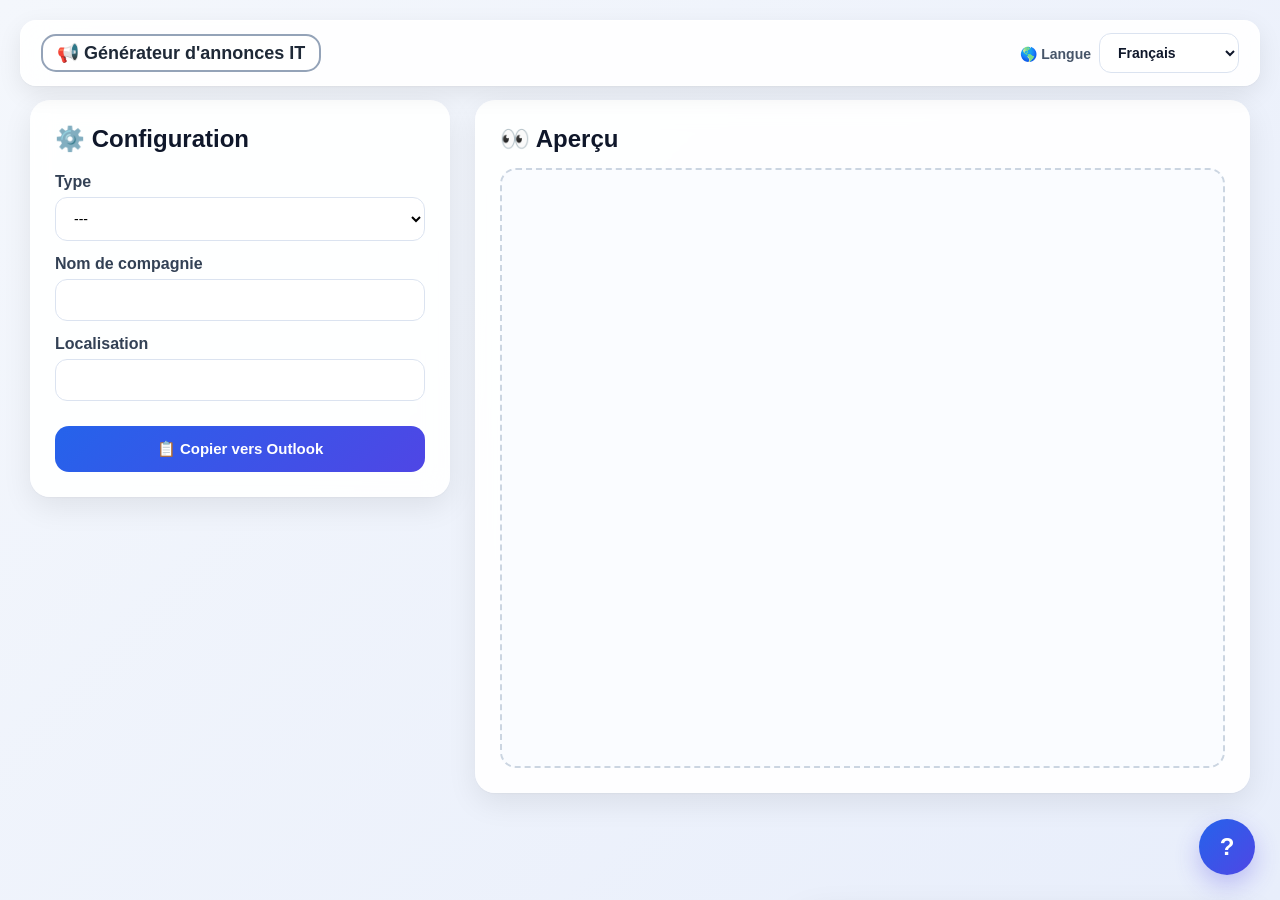
<file: index.html>
<!DOCTYPE html>
<html lang="fr">
<head>
    <link rel="stylesheet" href="CSS/styles.css">
    <script src="JS/script.js" defer></script>
</head>
<meta charset="UTF-8">
<meta name="viewport" content="width=device-width, initial-scale=1.0">

<title>Générateur d'annonces IT</title>


</head>

<body>
    <header class="header">
        <nav class="navbar">
            <div class="logo">
                <span class="logo-text" data-lang="applicationTitle">📢 Générateur d'annonces IT</span>
            </div>
            <label id="lblLanguage" data-lang="language">
                🌎 Langue
            </label>
            <select id="language">
                <option value="fr" data-lang="languageFR">Français</option>
                <option value="en" data-lang="languageEN">English</option>
            </select>
        </nav>
    </header>

    <div class="container">
        <div class="panel">
            <h2>⚙️ Configuration</h2>
            <label id="lblType" data-lang="type">
                Type
            </label>
            <select id="type">
                <option value="" selected>---</option>
                <option value="info" id="optInfo" data-lang="info">
                    📢 Information
                </option>
                <option value="maintenance" id="optMaintenance" data-lang="maintenance">
                    🔧 Maintenance
                </option>
                <option value="incident" id="optIncident" data-lang="incident">
                    🚨 Incident
                </option>
                <option value="alert" id="optAlert" data-lang="alert">
                    📣 Alert
                </option>
            </select>
            <label id="lblCompanyName" data-lang="companyName">
                Nom de compagnie
            </label>
            <input id="companyName" type="text">

            <label id="lbllocalisation" data-lang="localisation">
                Localisation
            </label>
            <input id="localisation" type="text">
            <div id="timeGroup">
                <label id="lblTime" data-lang="time">
                    Heure
                </label>
                <input type="time" id="time">
            </div>
            <div id="frenchGroup">
                <div class="section-title" data-lang="frenchSection">
                    🇫🇷 Français
                </div>
                <label id="lblTitle" data-lang="title">
                    Titre
                </label>
                <input id="title">
                <label id="lblDescription" data-lang="description">
                    Description
                </label>
                <textarea id="description"></textarea>
                <div id="servicesGroup">
                    <label id="lblServices" data-lang="services">
                        Services affectés
                    </label>
                    <textarea id="services"></textarea>
                </div>
                <div id="importantNoteGroup">
                    <label id="lblimportantNote" data-lang="importantNote">
                        Point d'attention
                    </label>
                    <textarea id="importantNote"></textarea>
                </div>

                <div id="itTeamMsgFRGroup">
                    <label id="lblITMsgFR" data-lang="itTeamMsgFR">
                        Message de l'équipe TI
                    </label>
                    <input id="itMsgFR" type="text">
                </div>

                <div id="emailFRGroup">
                    <label id="lblEmailAddressFR" data-lang="emailAddressFR">
                        Courriel
                    </label>
                    <input id="emailAddressFR" type="text">
                </div>

            </div>

            <div id="englishGroup">
                <div class="section-title" data-lang="englishSection">
                    🇬🇧 English
                </div>

                <label id="lblTitleEN" data-lang="titleEN">
                    Titre en anglais
                </label>
                <input id="titleEN">

                <label id="lblDescriptionEN" data-lang="descriptionEN">
                    Description en anglais
                </label>
                <textarea id="descriptionEN"></textarea>


                <div id="servicesENGroup">
                    <label id="lblServicesEN" data-lang="servicesEN">
                        Services affected
                    </label>
                    <textarea id="servicesEN"></textarea>
                </div>

                <div id="importantNoteENGroup">
                    <label id="lblimportantNoteEN" data-lang="importantNoteEN">
                        Important note
                    </label>
                    <textarea id="importantNoteEN"></textarea>
                </div>


                <div id="emailENGroup">
                    <label id="lblEmailAddressEN" data-lang="emailAddressEN">
                        Courriel
                    </label>
                    <input id="emailAddressEN" type="text">
                </div>

                <div id="itTeamMsgENGroup">
                    <label id="lblITMsgEN" data-lang="itTeamMsgEN">
                        Message de l'équipe TI
                    </label>
                    <input id="itMsgEN" type="text">
                </div>
            </div>


            <button id="copyBtn" onclick="copyToOutlook()" data-lang="copy">
                📋 Copier vers Outlook
            </button>

        </div>

        <div class="panel">

            <h2 id="previewTitle" data-lang="preview">
                👀 Aperçu en temps réel
            </h2>

            <div id="preview"></div>

            <div id="emailHtml" style="display:none"></div>

        </div>


    </div>


    <div id="toast" class="toast">

        <div class="toast-icon">✅</div>

        <div class="toast-content">

            <div class="toast-title">
                Succès
            </div>

            <div class="toast-message">
                Le contenu HTML a été copié dans le presse‑papiers.
            </div>

        </div>

        <button class="toast-close" onclick="hideToast()">
            ✕
        </button>

    </div>

    <div id="helpButton" onclick="toggleHelp()">
        ?
    </div>

    <div id="helpPopup">

        <div class="help-header" id="helpTitle">
            ℹ️ Guide rapide
        </div>

        <div class="help-content" id="helpContent">

            <ul>
                <li>Choisir le type d'annonce.</li>
                <li>Remplir les informations.</li>
                <li>Valider l'aperçu.</li>
                <li>Copier dans Outlook.</li>
            </ul>

        </div>

    </div>

</body>

</html>
</file>
<file: CSS/styles.css>
* {
    margin: 0;
    padding: 0;
    box-sizing: border-box;
    font-family: "Segoe UI", sans-serif;
}

body {
    background: linear-gradient(135deg, #f4f7fc 0%, #e8eefb 100%);
    min-height: 100vh;
    padding: 30px;
    color: #1f2937;

    padding-top: 100px;
}

.header {
    position: fixed;
    top: 15px;
    left: 0;
    width: 100%;
    z-index: 1000;

    display: flex;
    justify-content: center;

}

.navbar {
    position: fixed;
    top: 20px;
    left: 20px;
    right: 20px;

    z-index: 1000;

    display: flex;
    align-items: center;
    justify-content: space-between;

    padding: 12px 20px;

    background: rgba(255, 255, 255, 0.9);
    backdrop-filter: blur(12px);

    border: 1px solid rgba(255, 255, 255, 0.5);
    border-radius: 16px;

    box-shadow:
        0 8px 24px rgba(0, 0, 0, 0.08),
        0 1px 2px rgba(0, 0, 0, 0.04);
}


.logo {
    display: inline-flex;
    align-items: center;
    justify-content: center;
    background: rgba(255, 255, 255, 0.9);
    border: 2px solid #94a3b8;
    border-radius: 15px;
    padding: 6px 14px;
    backdrop-filter: blur(12px);
}

.logo img {
    height: 20px;
}

.logo-text {
    font-size: 18px;
    font-weight: 700;
}




.navbar label {
    margin-left: auto;
    margin-right: 8px;
    font-size: 14px;
    font-weight: 600;
    color: #475569;
        margin-top: 8px;
}

#language {
    width: auto;
    min-width: 140px;

    padding: 10px 14px;
    border-radius: 12px;
    border: 1px solid #dbe3f0;

    background: white;
    color: #0f172a;
    font-weight: 600;

    
    cursor: pointer;
    transition: all 0.25s ease;
}

#language:hover {
    border-color: #2563eb;
    box-shadow: 0 4px 12px rgba(37, 99, 235, 0.15);
}

#language:focus {
    border-color: #2563eb;
    box-shadow: 0 0 0 4px rgba(37, 99, 235, 0.15);
}

.hero {
    text-align: center;
    margin-bottom: 30px;
}

.hero h1 {
    font-size: 2.6rem;
    font-weight: 700;
    color: #0f172a;
}

.hero p {
    margin-top: 10px;
    color: #64748b;
    font-size: 1rem;
}

.container {
    display: grid;
    grid-template-columns: 420px 1fr;
    gap: 25px;
    align-items: start;
}

.panel {
    background: rgba(255, 255, 255, .92);
    backdrop-filter: blur(12px);
    border-radius: 20px;
    padding: 25px;
    box-shadow:
        0 10px 30px rgba(0, 0, 0, .08),
        0 1px 2px rgba(0, 0, 0, .04);
}

.panel h2 {
    margin-bottom: 20px;
    color: #0f172a;
}

.section-title {
    margin-top: 20px;
    margin-bottom: 10px;
    padding-bottom: 6px;
    border-bottom: 1px solid #e2e8f0;
    font-size: .95rem;
    font-weight: 700;
    color: #2563eb;
}

label {
    display: block;
    margin-top: 14px;
    margin-bottom: 6px;
    font-weight: 600;
    color: #334155;
}

input,
textarea,
select {
    width: 100%;
    border: 1px solid #dbe3f0;
    border-radius: 12px;
    padding: 12px 14px;
    font-size: 14px;
    background: #fff;
    transition: .25s;
}

input:hover,
textarea:hover,
select:hover {
    border-color: #94a3b8;
}

input:focus,
textarea:focus,
select:focus {
    outline: none;
    border-color: #2563eb;
    box-shadow: 0 0 0 4px rgba(37, 99, 235, .15);
}

textarea {
    min-height: 90px;
    resize: vertical;
}

#copyBtn {
    width: 100%;
    margin-top: 25px;
    border: none;
    padding: 14px;
    border-radius: 14px;
    background: linear-gradient(135deg,
            #2563eb,
            #4f46e5);
    color: white;
    font-weight: 600;
    font-size: 15px;
    cursor: pointer;
    transition: .25s;
}

#copyBtn:hover {
    transform: translateY(-2px);
    box-shadow: 0 10px 20px rgba(79, 70, 229, .25);
}

#preview {
    min-height: 600px;
    border: 2px dashed #cbd5e1;
    border-radius: 16px;
    background: #fafcff;
    padding: 20px;
    overflow: auto;
}

#previewTitle {
    margin-bottom: 15px;
}

.toast {
    position: fixed;
    right: 25px;
    bottom: 25px;
    display: flex;
    align-items: center;
    gap: 15px;
    background: white;
    border-radius: 16px;
    padding: 16px 20px;
    box-shadow: 0 15px 40px rgba(0, 0, 0, .15);
    transform: translateY(150%);
    transition: .35s ease;
    z-index: 9999;
}

.toast.show {
    transform: translateY(0);
}

.toast-icon {
    font-size: 30px;
}

.toast-title {
    font-weight: 700;
}

.toast-message {
    font-size: 14px;
    color: #64748b;
}

.toast-close {
    border: none;
    background: transparent;
    cursor: pointer;
    font-size: 18px;
}

#helpButton {
    position: fixed;
    bottom: 25px;
    right: 25px;

    width: 56px;
    height: 56px;

    border-radius: 50%;
    background: linear-gradient(135deg,
            #2563eb,
            #4f46e5);

    color: white;
    display: flex;
    align-items: center;
    justify-content: center;

    font-size: 24px;
    font-weight: bold;

    cursor: pointer;

    box-shadow: 0 10px 25px rgba(79, 70, 229, .30);
    transition: .25s;
    z-index: 1000;
}

#helpButton:hover {
    transform: scale(1.08);
}

#helpPopup {
    position: fixed;
    right: 25px;
    bottom: 95px;

    width: 340px;

    background: white;
    border-radius: 20px;
    overflow: hidden;

    box-shadow: 0 15px 40px rgba(0, 0, 0, .15);

    display: none;
    z-index: 999;
}

.help-header {
    padding: 15px;
    color: white;
    font-weight: 600;
    background: linear-gradient(135deg,
            #2563eb,
            #4f46e5);
}

.help-content {
    padding: 25px;
}

.help-content ul {
    margin-left: 18px;
}

.help-content li {
    margin-bottom: 8px;
}

@media(max-width:1100px) {

    .container {
        grid-template-columns: 1fr;
    }

    #preview {
        min-height: 350px;
    }
}
</file>
